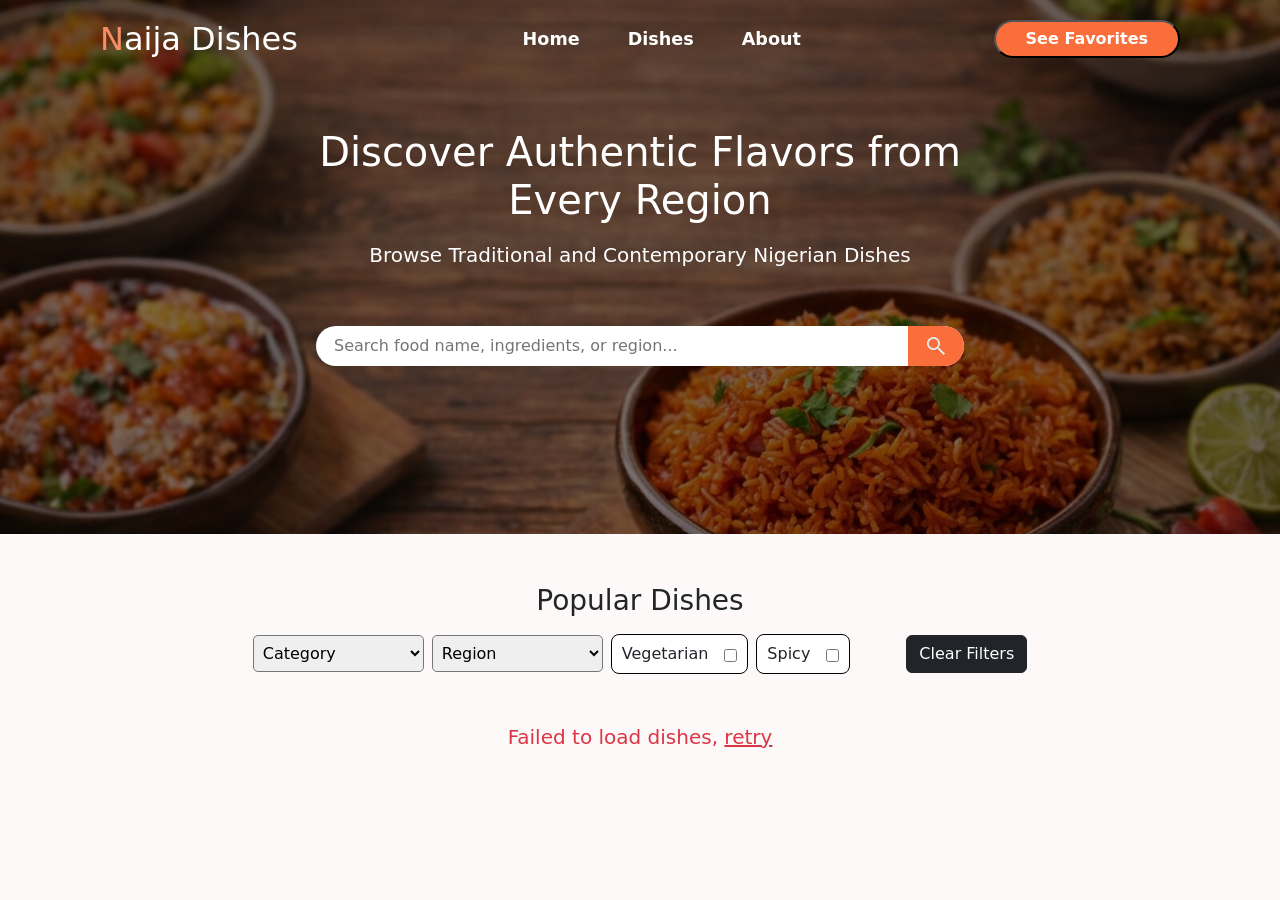
<file: index.html>
<!DOCTYPE html>
<html lang="en">

<head>
    <meta charset="UTF-8">
    <meta name="viewport" content="width=device-width, initial-scale=1.0">
    <title>Nigerian Foods</title>
    <link rel="stylesheet" href="style.css">
    <link rel="stylesheet" href="mobile.css">
    <link rel="shortcut icon" href="Image/favicon-img.png" type="image/x-icon">
    <link href="https://cdn.jsdelivr.net/npm/bootstrap@5.3.8/dist/css/bootstrap.min.css" rel="stylesheet"
        integrity="sha384-sRIl4kxILFvY47J16cr9ZwB07vP4J8+LH7qKQnuqkuIAvNWLzeN8tE5YBujZqJLB" crossorigin="anonymous" />
    <link rel="stylesheet" href="https://cdn.jsdelivr.net/npm/bootstrap-icons@1.13.1/font/bootstrap-icons.min.css">
</head>

<body>
    <header id="header">
        <nav class="d-flex align-items-center justify-content-between ">
            <h3 class="m-0"><span>N</span>aija Dishes</h3>
            <ul>
                <li><a class="text-decoration-none fw-semibold text-white" href="#header">Home</a></li>
                <li><a class="text-decoration-none fw-semibold text-white" href="#dishes">Dishes</a></li>
                <li><a class="text-decoration-none fw-semibold text-white" href="">About</a></li>
            </ul>
            <a href="#dishes"><button id="showFavoriteFoods" class=" rounded-5 fw-semibold text-white">See Favorites</button></a>
        </nav>

        <div class="main-content d-flex align-items-center justify-content-center flex-column ">
            <h2 class="fs-1">Discover Authentic Flavors from Every Region</h2>
            <p class="fs-5 my-2">Browse Traditional and Contemporary Nigerian Dishes</p>
            <div
                class="input-container d-flex bg-white align-items-center  w-100 ps-3 rounded-5 my-5 justify-content-between">
                <input onkeyup="searchFoods(event)" style="border: none;" class="py-2   w-100 rounded-5 bg-transparent"
                    type="text" placeholder="Search food name, ingredients, or region..." id="userSearch">
                <img class="py-2 px-3 " src="Image/search-icon.png" alt=""
                    style="background-color: rgb(249, 110, 59); border-bottom-right-radius: 20px; border-top-right-radius: 20px; cursor: pointer;">
            </div>
        </div>
    </header>


    <section id="dishes">

        <h3 id="sectionHeader" class="mb-3 text-center">Popular Dishes</h3>

        <div id="filter">
            <div class="d-flex flex-wrap gap-2 align-items-center justify-content-center">
                <select onchange="filterByCategory()" name="" id="mealCategory">
                    <option selected disabled value="0">Category</option>
                    <option value="Main Course">Main Course</option>
                    <option value="Soup">Soup</option>
                    <option value="Swallow">Swallow</option>
                    <option value="Snack/Street Food">Snack/Street Food</option>
                    <option value="Breakfast/Snack">Breakfast/Snack</option>
                    <option value="Side Dish">Side Dish</option>
                    <option value="Appetizer/Side Dish">Appetizer/Side Dish</option>
                    <option value="Snack/Dessert">Snack/Dessert</option>
                </select>

                <select onchange="filterByRegion()" name="" id="mealRegion">
                    <option selected disabled value='0'>Region</option>
                    <option value="All regions">All regions</option>
                    <option value="Northern">Northern Nigeria</option>
                    <option value="East">South-East Nigeria</option>
                    <option value="South-South">South-South Nigeria</option>
                    <option value="West">South-West Nigeria</option>
                </select>

                <label style="cursor: pointer;"
                    class="border border-black bg-white rounded-3 d-flex align-items-center gap-3 "
                    for="vegetarian">Vegetarian <input class="mt-1" type="checkbox" name="foodType" id="vegetarian"
                        value="vegetarian"></label>
                <label style="cursor: pointer;"
                    class="border border-black bg-white rounded-3 d-flex align-items-center gap-3 " for="spicy">Spicy
                    <input class="mt-1" type="checkbox" name="foodType" id="spicy" value="spicy"></label>
                <button onclick="clearFilters()" class="btn btn-dark ms-5">Clear Filters</button>
                <button onclick="removeAllFavorites()" id="removeAllFavorites" class="btn btn-outline-danger ms-3">Remove All Favorites</button>
            </div>
        </div>


        <div id="spinnerOverlay">
            <div class="spinner-border text-danger" role="status" style="width: 3rem; height: 3rem;">
                <span class="visually-hidden">Loading...</span>
            </div>
        </div>

        <div id="displayFoods" style="display: flex;" class=" flex-wrap align-items-stretch justify-content-center my-5 ">
        </div>

        <!-- Scrollable modal -->
        <div class="modal fade" id="foodDisplay" tabindex="-1">
            <div class="modal-dialog modal-lg modal-dialog-centered modal-dialog-scrollable">
                <div class="modal-content bg-white rounded-3 p-3">
                    <!-- Close button -->
                    <div class="d-flex justify-content-end">
                        <button type="button" class="btn-close" data-bs-dismiss="modal" aria-label="Close"></button>
                    </div>

                    <div class="modal-body" id="modalBody">
                        <!-- Food details go here -->
                    </div>
                </div>
            </div>
        </div>



    </section>
    <div class="toast-container position-fixed bottom-0 end-0 mx-auto p-3">
        <div id="favoriteToast" class="toast align-items-center text-bg-dark border-0" role="alert">
            <div class="d-flex">
                <div class="toast-body" id="toastMessage"></div>
                <button type="button" class="btn-close btn-close-white me-2 m-auto" data-bs-dismiss="toast"></button>
            </div>
        </div>
    </div>
    <button id="scrollBtn" class="scroll-btn">▲</button>
</body>
<script src="https://cdn.jsdelivr.net/npm/bootstrap@5.3.8/dist/js/bootstrap.bundle.min.js"></script>
<script src="script.js"></script>

</html>
</file>
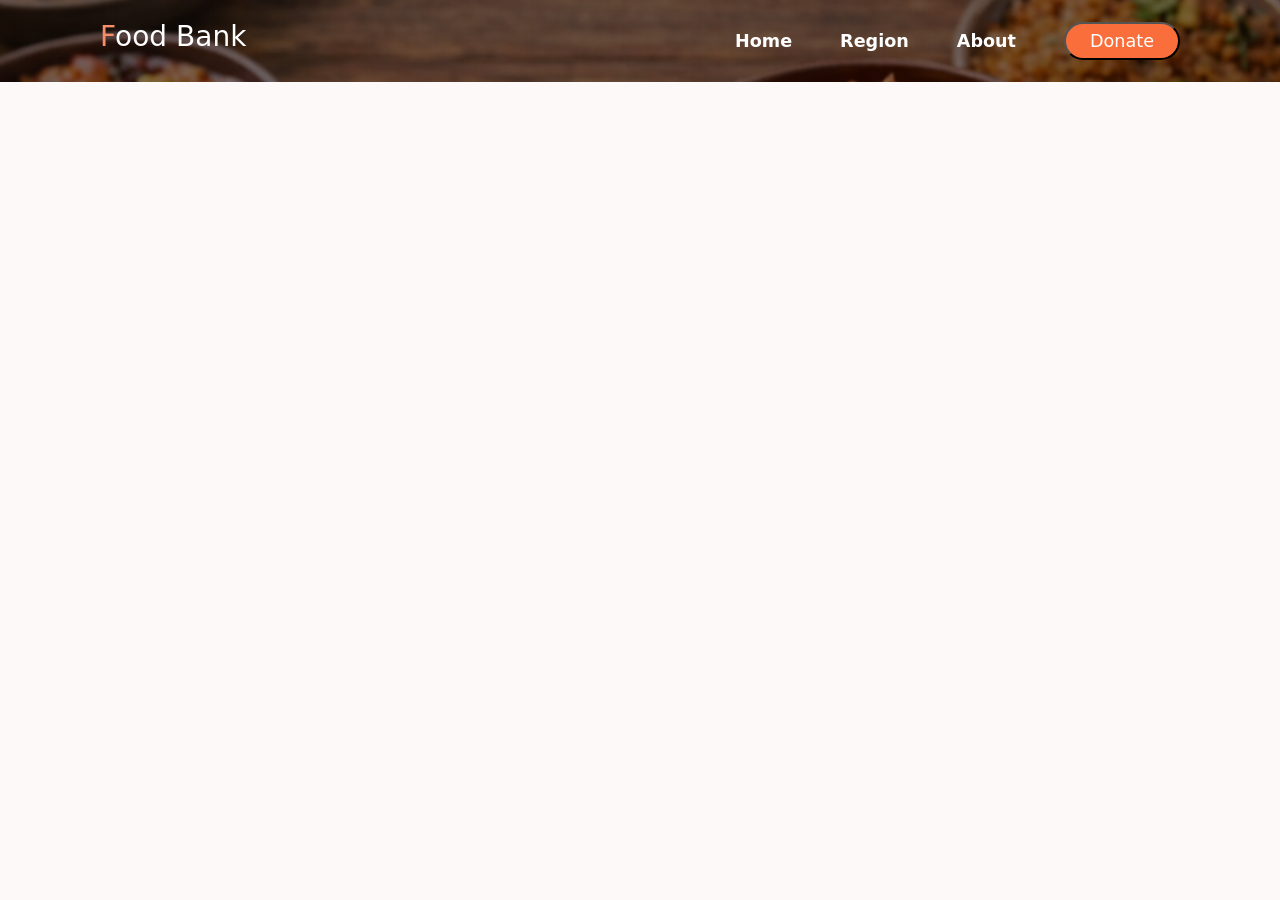
<file: foodInfo.html>
<!DOCTYPE html>
<html lang="en">

<head>
    <meta charset="UTF-8">
    <meta name="viewport" content="width=device-width, initial-scale=1.0">
    <title>Food Information</title>
    <link rel="stylesheet" href="style.css">
    <link href="https://cdn.jsdelivr.net/npm/bootstrap@5.3.8/dist/css/bootstrap.min.css" rel="stylesheet"
        integrity="sha384-sRIl4kxILFvY47J16cr9ZwB07vP4J8+LH7qKQnuqkuIAvNWLzeN8tE5YBujZqJLB" crossorigin="anonymous" />
</head>

<body>
    <header>
        <nav class="d-flex align-items-center justify-content-between ">
            <h3 class="fs-3"><span>F</span>ood Bank</h3>
            <ul class="d-flex align-items-center gap-5">
                <li><a class="text-decoration-none fw-semibold text-white" href="">Home</a></li>
                <li><a class="text-decoration-none fw-semibold text-white" href="">Region</a></li>
                <li><a class="text-decoration-none fw-semibold text-white" href="">About</a></li>
                <button class="px-4 rounded-5 py-1 text-white">Donate</button>
            </ul>
        </nav>
    </header>
    <!-- <div id="foodInfo">
        <p class="fw-semibold back d-inline-block">← Back</p>
        <div class="main d-flex align-items-center justify-content-between gap-5">
            <div class="w-100">
                <h2>Jollof Rice</h2>
                <div class="d-flex align-items-center gap-2 my-3 fw-semibold">
                    <p class="m-0">West Africa</p>
                    <p class="m-0">.</p>
                    <p class="m-0">Lunch/Dinner</p>
                </div>
                <div
                    class="d-flex border-bottom border-top border-secondary py-2 my-2 align-items-center gap-3 fw-semibold">
                    <p class="m-0">60 mins</p>
                    <p class="text-secondary fw-light m-0">|</p>
                    <p class="m-0">Medium</p>
                </div>
                <p class="fw-semibold m-0">Method: Boiling</p>
            </div>
            <img src="Image/home-b.png" width="300" class="rounded-3">
        </div>
        <hr>
        <div class="mt-4">
            <h5 class=" mb-2">Description</h5>
            <p>Rice cooked in a rich tomato and pepper sauce with spices</p>
        </div>
        <div class="mt-3">
            <h5 class=" mb-3">Ingredients</h5>
            <div class="d-flex align-items-center gap-3 flex-wrap">
                <p class="border rounded-5 py-1 px-4 border-black shadow-sm">Rice</p>
                <p class="border rounded-5 py-1 px-4 border-black shadow-sm">Rice</p>
                <p class="border rounded-5 py-1 px-4 border-black shadow-sm">Rice</p>
                <p class="border rounded-5 py-1 px-4 border-black shadow-sm">Rice</p>
            </div>
        </div>
    </div> -->
</body>
<script src="script.js"></script>

</html>
</file>
<file: style.css>
* {
    scrollbar-width: none;
    scroll-behavior: smooth;
}

body {
    background-color: rgba(239, 224, 218, 0.174) !important;
}

header {
    background: url(Image/bg-2.png) repeat no-repeat center center;
    background-size: cover;
    padding: 20px 100px;
    color: white;
}

nav h3 {
    font-size: 2em;
}

nav ul {
    display: flex;
    align-items: center;
    margin: 0;
    gap: 3em;
}

.main-content {
    margin: 70px auto 100px;
    width: 60%;
    text-align: center;
}

nav button {
    background-color: rgb(249, 110, 59);
    padding: 5px 30px;
}

nav button:hover {
    background-color: rgb(240, 87, 31);
}

.card {
    transition: 0.3s;
}

.card:hover {
    box-shadow: 10px 10px 20px rgba(165, 42, 42, 0.178) !important;
    transform: translate(0px, -10px);
}

span {
    color: rgb(248, 142, 104);
}

nav ul li {
    list-style: none;
}

li a,
ul button {
    transition: 0.15s;
    font-size: 1.1em;
}

li a:hover {
    color: rgb(248, 142, 104) !important;
}

#displayFoods {
    row-gap: 40px;
    column-gap: 25px;
}

section {
    padding: 50px 70px;
}

select {
    padding: 7px 5px;
    border-radius: 5px;
    width: 15%;
}

label {
    padding: 7px 10px;
    width: auto;
    justify-content: space-between;
}

#foodInfo {
    max-width: 700px;
    margin: 20px auto;
    padding: 40px 40px;
    border-radius: 10px;
    background-color: rgba(248, 142, 104, 0.155);
    /* position: fixed;
    z-index: 1000; */
}

.back {
    font-size: 1.1em;
    cursor: pointer;
    opacity: 0.7;
    width: auto;
    height: auto;
}

.back:hover {
    opacity: 1;
}

#favouriteBtn {
    background-color: transparent;
    border: 1px solid rgba(128, 128, 128, 0.5);
    color: rgba(0, 0, 0, 0.7);
    transition: 0.15s;
    cursor: pointer;
}

#favouriteBtn:hover {
    border: 1px solid brown;
    outline: 1px solid brown;
}

#favouriteBtn i {
    color: brown;
}

#viewDetails {
    font-weight: bold;
    /* text-decoration: underline; */
}

#viewDetails:hover {
    color: brown;
    cursor: pointer;
}

.bi-heart,
.bi-heart-fill {
    cursor: pointer;
    transition: transform 0.2s ease;
}

.bi-heart-fill {
    transform: scale(1.2);
}

#removeFavorite,
#removeAllFavorites{
    display: none;
}

#userSearch:focus {
    border: none;
    outline: none;
}

.input-container:has(input:focus) {
    outline: 2px solid rgb(249, 110, 59);
}

#spinnerOverlay {
    display: none;
    position: fixed;
    top: 0;
    left: 0;
    width: 100vw;
    height: 100vh;
    background: rgba(0, 0, 0, 0.3);
    z-index: 2055;
    display: flex;
    justify-content: center;
    align-items: center;
    /* margin: 30px auto; */
}

.scroll-btn {
    position: fixed;
    right: 20px;
    bottom: 20px;
    padding: 12px 16px;
    font-size: 16px;
    border: none;
    border-radius: 50%;
    background-color: rgb(229, 69, 11);
    color: white;
    cursor: pointer;
    opacity: 0.8;
    display: none; /* hidden initially */
    transition: opacity 0.3s;
    z-index: 1000;
}

.scroll-btn:hover {
    opacity: 1;
}
</file>
<file: mobile.css>
@media screen and (max-width: 992px) {
    .modal-top {
        flex-direction: column !important;
    }
}

@media (min-width: 769px) and (max-width: 1024px) {
    header {
        padding: 20px 40px;
    }
    nav h3 {
        font-size: 1.7em !important;
    }

    header nav ul li a {
        font-size: 1em !important;
    }

        nav button {
            padding: 2px 15px !important;
        }

        .main-content {
            margin: 80px auto 20px;
            width: 70% !important;
        }

        .main-content h2 {
            font-size: 1.5em !important;
        }

        .main-content p {
            font-size: 1.1em !important;
        }

        #filter div {
            display: flex !important;
            justify-content: left !important;
            flex-wrap: wrap;
            padding: 10px !important;
        }

        section {
            padding: 20px 30px;
        }

        select {
            padding: 3px 5px;
            width: auto;
        }

        label {
            padding: 3px 5px !important;
        }

        .btn.btn-dark.ms-5 {
            margin: 5px 0 !important;
        }

        #displayFoods {
            display: flex !important;
            column-gap: 50px;
            row-gap: 40px;
            padding: 20px !important;
        }

            #displayFoods .card {
                width: 320px !important;
            }
}

@media (min-width: 701px) and (max-width: 768px) {
    header {
        padding: 20px 30px;
    }
    nav h3 {
        font-size: 1.4em !important;
    }

    header nav ul li a {
        font-size: 1em !important;

        nav button {
            padding: 2px 15px !important;
        }

        .main-content {
            margin: 80px auto 20px;
            width: 70% !important;
        }

        .main-content h2 {
            font-size: 1.5em !important;
        }

        .main-content p {
            font-size: 1.1em !important;
        }

        #filter div {
            display: flex !important;
            justify-content: left !important;
            flex-wrap: wrap;
            padding: 10px !important;
        }

        section {
            padding: 20px 30px;
        }

        select {
            padding: 3px 5px;
            /* border-radius: 5px; */
            width: auto;
        }

        label {
            padding: 3px 5px !important;
        }

        .btn.btn-dark.ms-5 {
            margin: 5px 0 !important;
        }

        #displayFoods {
            display: grid !important;
            justify-content: left;
            grid-template-columns: 1fr 1fr;
            column-gap: 20px;
            row-gap: 40px;
            padding: 20px !important;
        }

        #displayFoods .card {
            width: 300px !important;
        }
    }
}

@media (min-width: 481px) and (max-width: 700px) {
    header {
        padding: 20px 30px;
    }
    nav h3 {
        font-size: 1.4em !important;
    }

    header nav ul {
        display: none !important;
    }

    nav button {
        padding: 2px 15px !important;
    }

    .main-content {
        margin: 80px auto 20px;
        width: 85% !important;
    }

    .main-content h2 {
        font-size: 1.5em !important;
    }

    .main-content p {
        font-size: 1.1em !important;
    }

    #filter div {
        display: flex !important;
        justify-content: left !important;
        flex-wrap: wrap;
        padding: 10px !important;
    }

    section {
        padding: 20px 30px;
    }

    select {
        padding: 3px 5px;
        width: auto;
    }

    label {
        padding: 3px 5px !important;
    }

    .btn.btn-dark.ms-5 {
        margin: 5px 0 !important;
    }

    #displayFoods {
        padding: 0 !important;
        row-gap: 40px;
        column-gap: 20px;
    }
}

@media screen and (max-width: 480px) {
    header {
        padding: 10px 20px;
    }
    nav h3 {
        font-size: 1.2em !important;
    }

    header nav ul {
        display: none !important;
    }

    nav button {
        padding: 2px 15px !important;
    }

    .main-content {
        margin: 80px auto 20px;
        width: 100% !important;
    }

    .main-content h2 {
        font-size: 1.5em !important;
    }

    .main-content p {
        font-size: 1.1em !important;
    }

    #filter div {
        display: flex !important;
        justify-content: start !important;
        flex-wrap: wrap;
        padding: 10px !important;
    }

    section {
        padding: 20px 10px;
    }

    select {
        padding: 3px 5px;
        width: 47%;
    }

    label {
        padding: 3px 5px !important;
        width: 47%;
    }

    .btn.btn-dark.ms-5 {
        margin: 5px 0 !important;
    }

    #displayFoods {
        padding: 0 !important;
        gap: 30px;
    }

    #displayFoods .card {
        width: 100%;

    }
    .card-img-modal {
        width: 100% !important;
        height: auto !important;
    }
    .modal-body {
        padding: 0 !important;
    }

    #spinnerOverlay {
    width: 100vw;
    height: 100vh;
    position: fixed;
    top: 0;
    left: 0;
    width: 100vw;
    height: 100vh;
    background: rgba(0, 0, 0, 0.6);
    z-index: 1055; 
    display: flex;
    justify-content: center;
    align-items: center;
}
}
</file>
